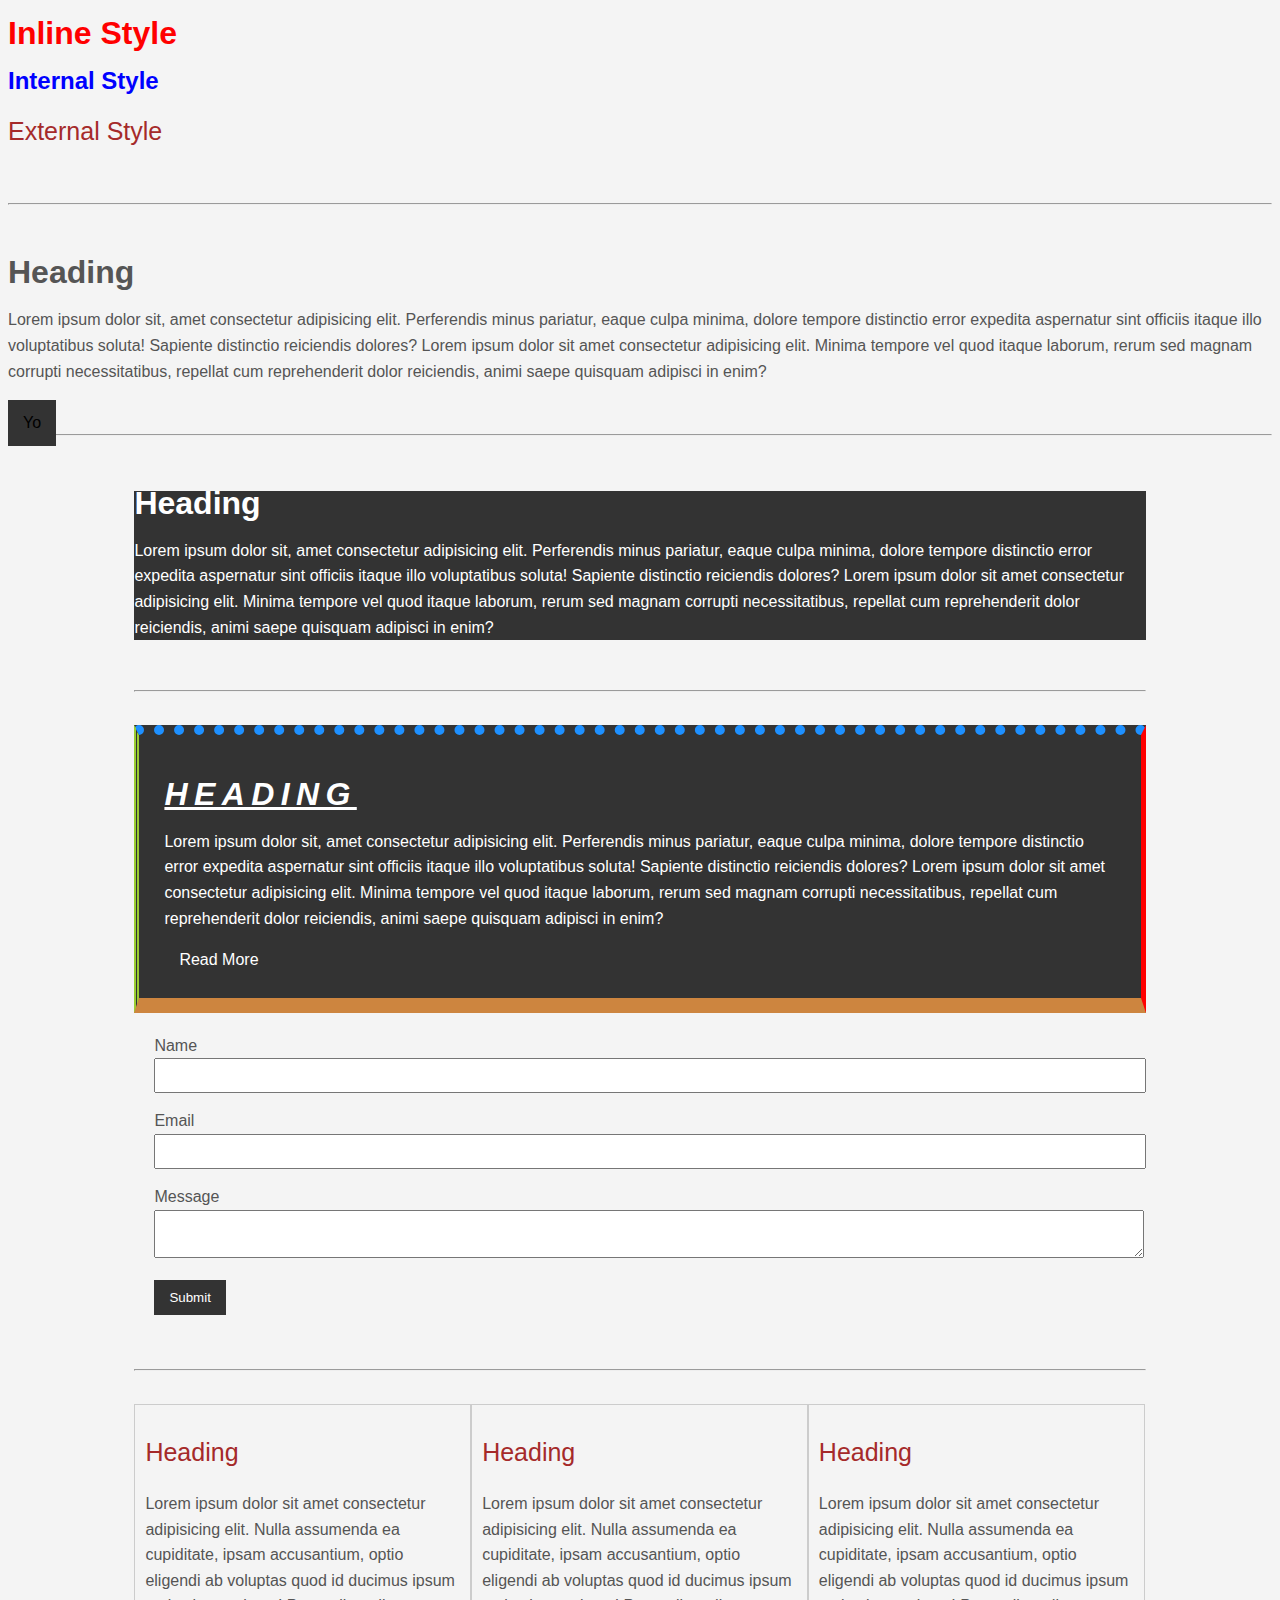
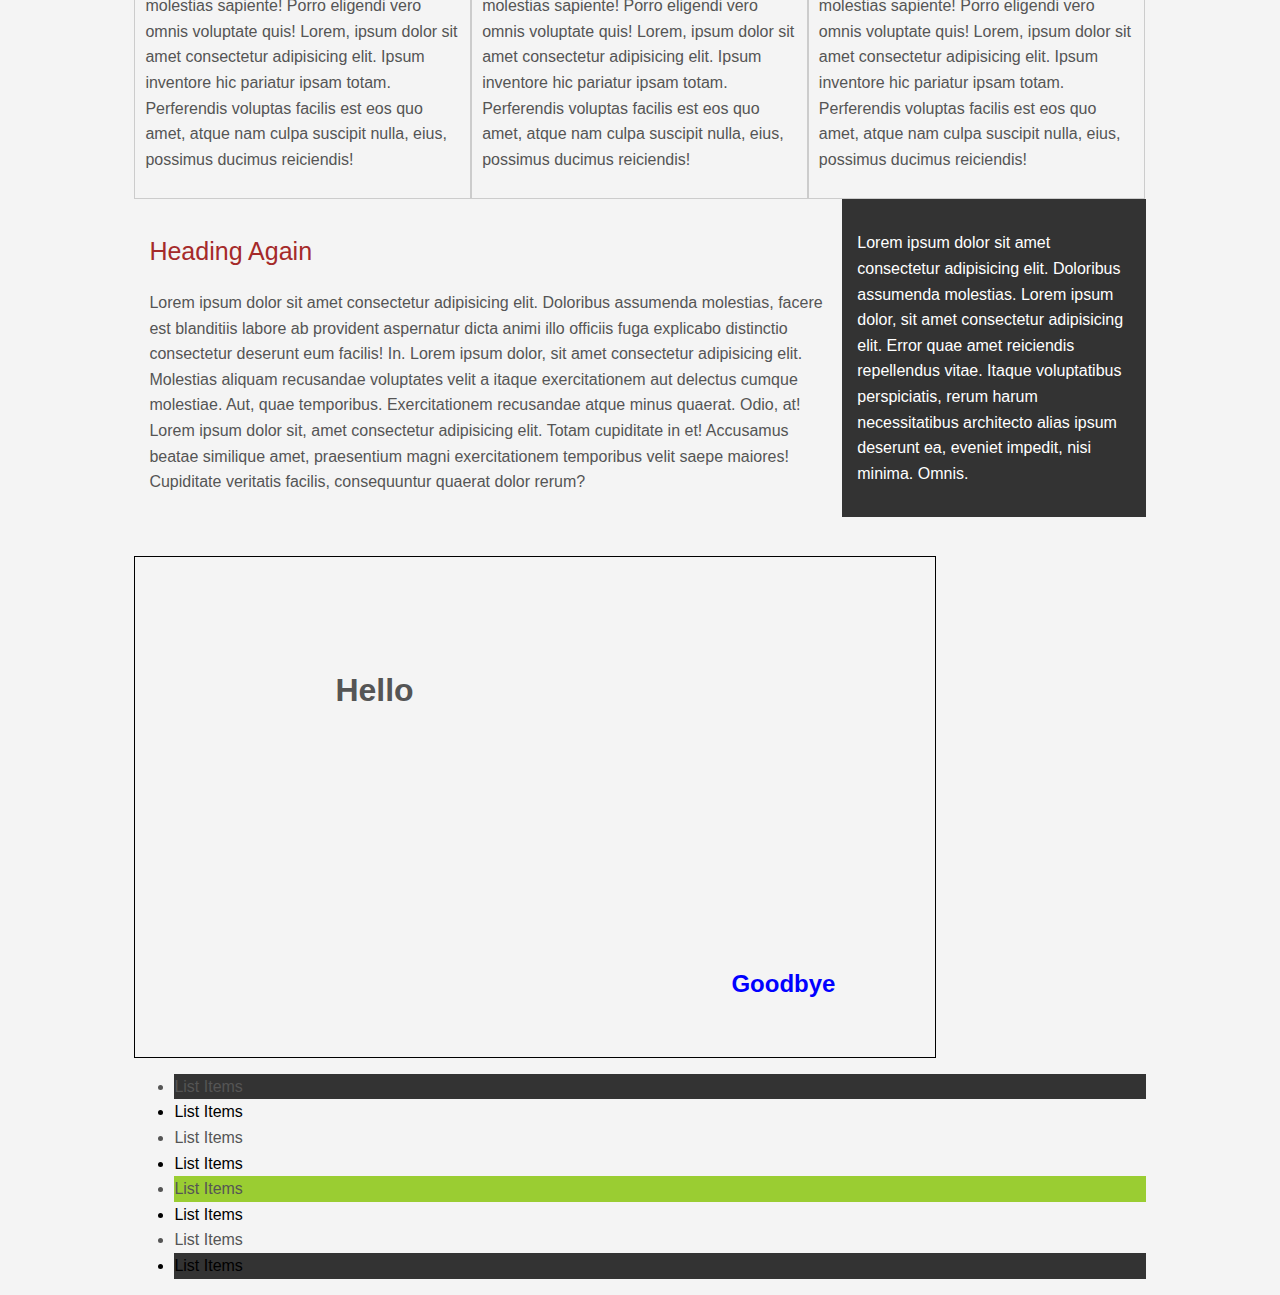
<file: basics/css_crash/index.html>
<!DOCTYPE html>
<html lang="en">
<head>
    <meta charset="UTF-8">
    <meta http-equiv="X-UA-Compatible" content="IE=edge">
    <meta name="viewport" content="width=device-width, initial-scale=1.0">
    <title>CSS Cheat Sheet</title>
    <style>
        h2{
            color: blue;
        }
    </style>
    <link type="text/css" rel="stylesheet" href="css/style.css">
</head>
<body>
    <h1 style="color: red;">Inline Style</h1>
    <h2>Internal Style</h2>
    <h3>External Style</h3>
    <br>
    <hr>
    <br>
    <div class="box-1">
        <h1>Heading</h1>
        <p>Lorem ipsum dolor sit, amet consectetur adipisicing elit. Perferendis minus pariatur, eaque culpa minima, dolore tempore distinctio error expedita aspernatur sint officiis itaque illo voluptatibus soluta! Sapiente distinctio reiciendis dolores? Lorem ipsum dolor sit amet consectetur adipisicing elit. Minima tempore vel quod itaque laborum, rerum sed magnam corrupti necessitatibus, repellat cum reprehenderit dolor reiciendis, animi saepe quisquam adipisci in enim? </p>
    </div>
    <br>
    <hr>
    <br>
    <div class="container">
        <div class="box-2">
            <h1>Heading</h1>
            <p>Lorem ipsum dolor sit, amet consectetur adipisicing elit. Perferendis minus pariatur, eaque culpa minima, dolore tempore distinctio error expedita aspernatur sint officiis itaque illo voluptatibus soluta! Sapiente distinctio reiciendis dolores? Lorem ipsum dolor sit amet consectetur adipisicing elit. Minima tempore vel quod itaque laborum, rerum sed magnam corrupti necessitatibus, repellat cum reprehenderit dolor reiciendis, animi saepe quisquam adipisci in enim? </p>
        </div>
        <br>
        <hr>
        <br>
        <div class="box-3">
            <h1>Heading</h1>
            <p>Lorem ipsum dolor sit, amet consectetur adipisicing elit. Perferendis minus pariatur, eaque culpa minima, dolore tempore distinctio error expedita aspernatur sint officiis itaque illo voluptatibus soluta! Sapiente distinctio reiciendis dolores? Lorem ipsum dolor sit amet consectetur adipisicing elit. Minima tempore vel quod itaque laborum, rerum sed magnam corrupti necessitatibus, repellat cum reprehenderit dolor reiciendis, animi saepe quisquam adipisci in enim? </p>
            <a class="button" href="#">Read More</a>
        </div>

        <form class="my-form">
            <div class="form-group">
                <label>Name</label>
                <input type="text" name="name">
            </div>
            <div class="form-group">
                <label>Email</label>
                <input type="email" name="email">
            </div>
            <div class="form-group">
                <label>Message</label>
                <textarea name="message"></textarea>
            </div>
            <input class="button" type="submit" value="Submit" name="">
        </form>
        <br>
        <hr>
        <br>
        <div class="block">
            <h3>Heading</h3>
            <p>Lorem ipsum dolor sit amet consectetur adipisicing elit. Nulla assumenda ea cupiditate, ipsam accusantium, optio eligendi ab voluptas quod id ducimus ipsum molestias sapiente! Porro eligendi vero omnis voluptate quis! Lorem, ipsum dolor sit amet consectetur adipisicing elit. Ipsum inventore hic pariatur ipsam totam. Perferendis voluptas facilis est eos quo amet, atque nam culpa suscipit nulla, eius, possimus ducimus reiciendis!</p>
        </div>
        <div class="block">
            <h3>Heading</h3>
            <p>Lorem ipsum dolor sit amet consectetur adipisicing elit. Nulla assumenda ea cupiditate, ipsam accusantium, optio eligendi ab voluptas quod id ducimus ipsum molestias sapiente! Porro eligendi vero omnis voluptate quis! Lorem, ipsum dolor sit amet consectetur adipisicing elit. Ipsum inventore hic pariatur ipsam totam. Perferendis voluptas facilis est eos quo amet, atque nam culpa suscipit nulla, eius, possimus ducimus reiciendis!</p>
        </div>
        <div class="block">
            <h3>Heading</h3>
            <p>Lorem ipsum dolor sit amet consectetur adipisicing elit. Nulla assumenda ea cupiditate, ipsam accusantium, optio eligendi ab voluptas quod id ducimus ipsum molestias sapiente! Porro eligendi vero omnis voluptate quis! Lorem, ipsum dolor sit amet consectetur adipisicing elit. Ipsum inventore hic pariatur ipsam totam. Perferendis voluptas facilis est eos quo amet, atque nam culpa suscipit nulla, eius, possimus ducimus reiciendis!</p>
        </div>
        <div class="clr"></div>

        <div id="main-block">
            <h3>Heading Again</h3>
            <p>Lorem ipsum dolor sit amet consectetur adipisicing elit. Doloribus assumenda molestias, facere est blanditiis labore ab provident aspernatur dicta animi illo officiis fuga explicabo distinctio consectetur deserunt eum facilis! In. Lorem ipsum dolor, sit amet consectetur adipisicing elit. Molestias aliquam recusandae voluptates velit a itaque exercitationem aut delectus cumque molestiae. Aut, quae temporibus. Exercitationem recusandae atque minus quaerat. Odio, at! Lorem ipsum dolor sit, amet consectetur adipisicing elit. Totam cupiditate in et! Accusamus beatae similique amet, praesentium magni exercitationem temporibus velit saepe maiores! Cupiditate veritatis facilis, consequuntur quaerat dolor rerum?</p>
        </div>

        <div id="side-bar">
            <p>Lorem ipsum dolor sit amet consectetur adipisicing elit. Doloribus assumenda molestias. Lorem ipsum dolor, sit amet consectetur adipisicing elit. Error quae amet reiciendis repellendus vitae. Itaque voluptatibus perspiciatis, rerum harum necessitatibus architecto alias ipsum deserunt ea, eveniet impedit, nisi minima. Omnis.</p>
        </div>

        <div class="clr"></div>

        <div class="p-box">
            <h1>Hello</h1>
            <h2>Goodbye</h2>
        </div>

        <ul class="my-list">
            <li>List Items</li>
            <li>List Items</li>
            <li>List Items</li>
            <li>List Items</li>
            <li>List Items</li>
            <li>List Items</li>
            <li>List Items</li>
            <li>List Items</li>
        </ul>
    </div>

    <a class="fix-me button" href="">Yo</a>
</body>
</html>
</file>
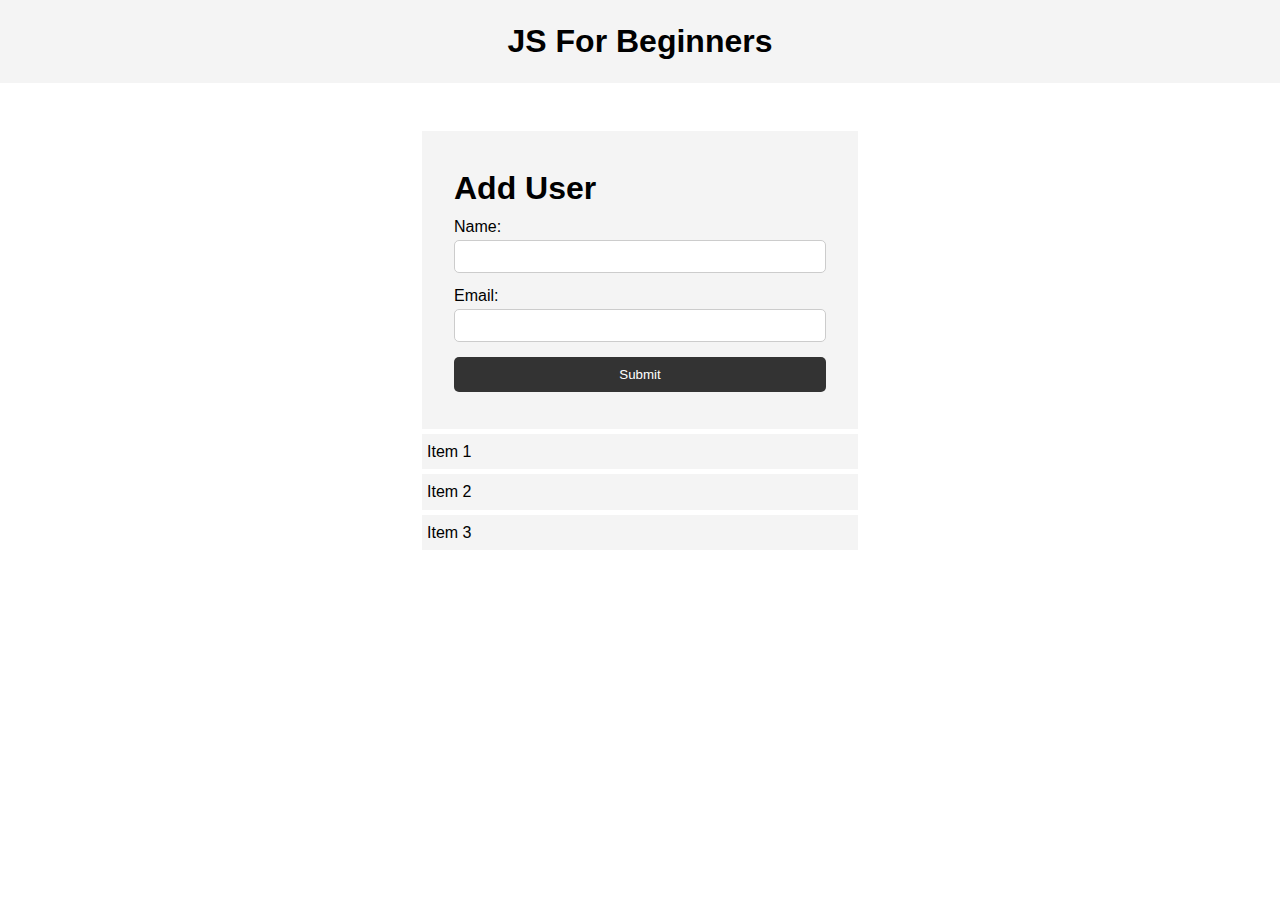
<file: basics/javascript_crash/index.html>
<!DOCTYPE html>
<html lang="en">
  <head>
    <meta charset="UTF-8" />
    <meta name="viewport" content="width=device-width, initial-scale=1.0" />
    <meta http-equiv="X-UA-Compatible" content="ie=edge" />
    <title>JS For Beginners</title>
    <link rel="stylesheet" href="style.css">
  </head>
  <body>
    <header>
      <h1>JS For Beginners</h1>
    </header>

    <section class="container">
      <form id="my-form">
        <h1>Add User</h1>
        <div class="msg"></div>
        <div>
          <label for="name">Name:</label>
          <input type="text" id="name">
        </div>
        <div>
          <label for="email">Email:</label>
          <input type="text" id="email">
        </div>
        <input class="btn" type="submit" value="Submit">
      </form>

      <ul id="users"></ul>

    <ul class="items">
        <li class="item">Item 1</li>
        <li class="item">Item 2</li>
        <li class="item">Item 3</li>
    </ul>
    </section>
    

    <script src="main.js"></script>
  </body>
</html>
</file>
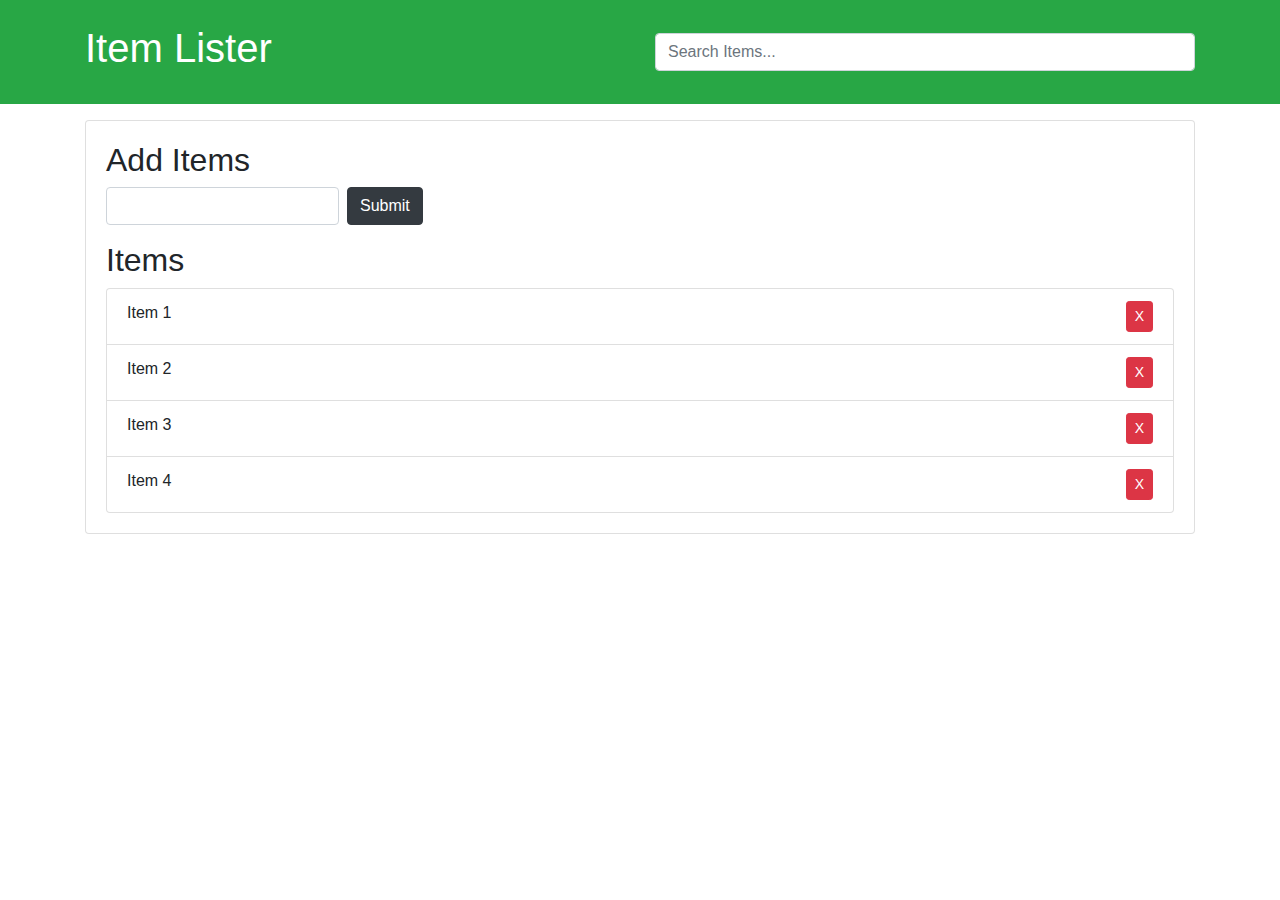
<file: basics/javascript_dom_crash/index.html>
<!DOCTYPE html>
<html lang="en">
    <head>
        <meta charset="UTF-8">
        <meta http-equiv="X-UA-Compatible" content="IE=edge">
        <meta name="viewport" content="width=device-width, initial-scale=1.0">
        <title>Item Lister</title>
        <meta http-equiv="X-UA-Compatible" content="ie=edge">
        <link rel="stylesheet" href="https://cdn.jsdelivr.net/npm/bootstrap@4.0.0/dist/css/bootstrap.min.css" integrity="sha384-Gn5384xqQ1aoWXA+058RXPxPg6fy4IWvTNh0E263XmFcJlSAwiGgFAW/dAiS6JXm" crossorigin="anonymous">
    </head>
    <body>
        <header id="main-header" class="bg-success text-white p-4 mb-3">
    <div class="container">
      <div class="row">
        <div class="col-md-6">
            <h1 id="header-title">Item Lister</h1>
        </div>
        <div class="col-md-6 align-self-center">
            <input type="text" class="form-control" id="filter" placeholder="Search Items...">
        </div>
      </div>
    </div>
  </header>
  <div class="container">
   <div id="main" class="card card-body">
    <h2 class="title">Add Items</h2>
    <form id="addForm" class="form-inline mb-3">
      <input type="text" class="form-control mr-2" id="item">
      <input type="submit" class="btn btn-dark" value="Submit">
    </form>
    <h2 class="title">Items</h2>
    <ul id="items" class="list-group">
      <li class="list-group-item">Item 1 <button class="btn btn-danger btn-sm float-right delete">X</button></li>
      <li class="list-group-item">Item 2 <button class="btn btn-danger btn-sm float-right delete">X</button></li>
      <li class="list-group-item">Item 3 <button class="btn btn-danger btn-sm float-right delete">X</button></li>
      <li class="list-group-item">Item 4 <button class="btn btn-danger btn-sm float-right delete">X</button></li>
    </ul>
   </div>
  </div>
        <script src="main.js"></script>
    </body>
</html>
</file>
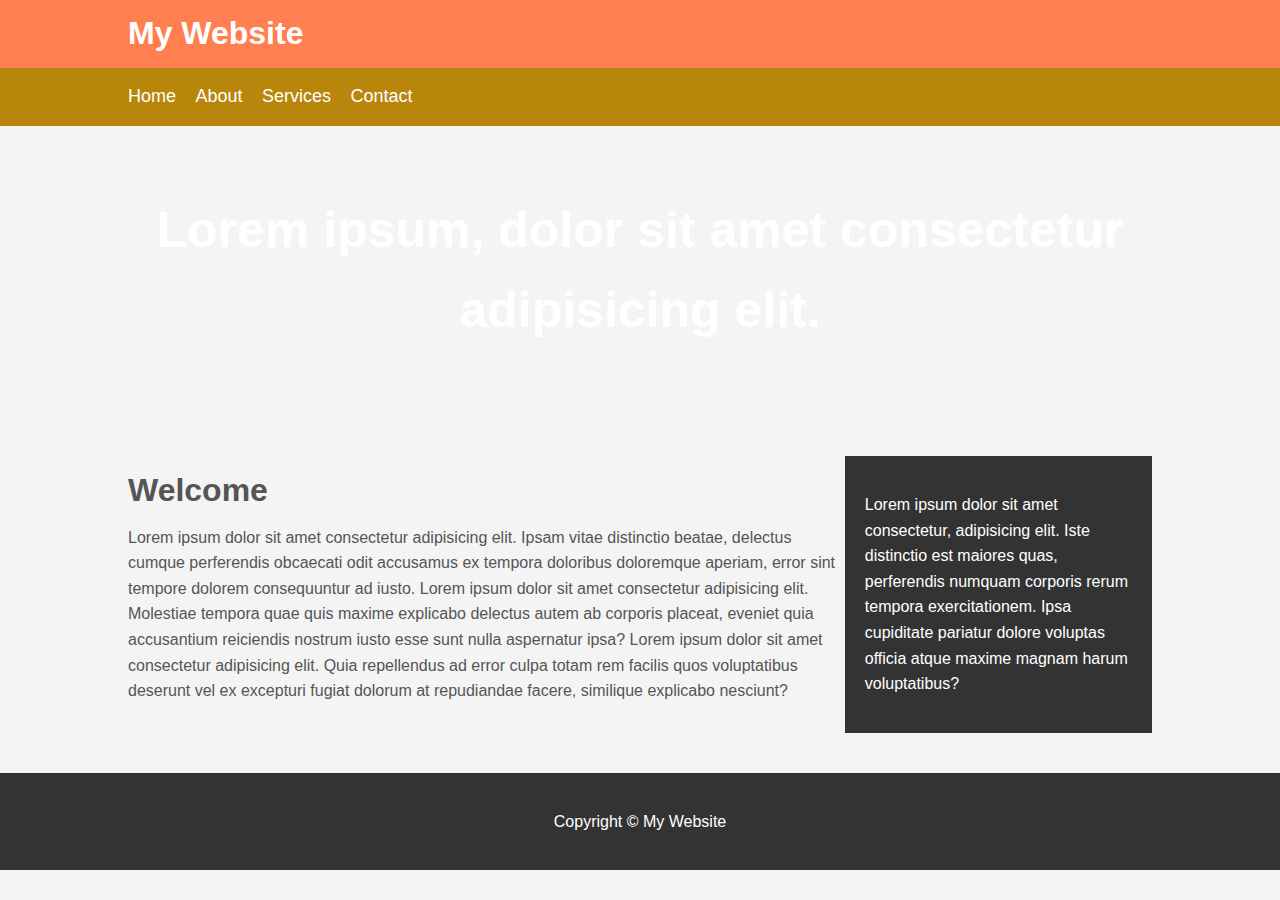
<file: basics/my-website/index.html>
<!DOCTYPE html>
<html lang="en">
<head>
    <meta charset="UTF-8">
    <meta http-equiv="X-UA-Compatible" content="IE=edge">
    <meta name="viewport" content="width=device-width, initial-scale=1.0">
    <title>My Website</title>
    <link type="text/css" rel="stylesheet" href="css/style.css">
</head>
<body>
    <header id="main-header">
        <div class="container">
            <h1>My Website</h1>
        </div>
    </header>

    <nav id="navbar">
        <div class="container">
            <ul>
                <li><a href="#">Home</a></li>
                <li><a href="#">About</a></li>
                <li><a href="#">Services</a></li>
                <li><a href="#">Contact</a></li>
            </ul>
        </div>
    </nav>

    <section id="showcase">
        <div class="container">
            <h1>Lorem ipsum, dolor sit amet consectetur adipisicing elit.</h1>
        </div>
    </section>
    <div class="container">
        <section id="main">
            <h1>Welcome</h1>
            <p>Lorem ipsum dolor sit amet consectetur adipisicing elit. Ipsam vitae distinctio beatae, delectus cumque perferendis obcaecati odit accusamus ex tempora doloribus doloremque aperiam, error sint tempore dolorem consequuntur ad iusto. Lorem ipsum dolor sit amet consectetur adipisicing elit. Molestiae tempora quae quis maxime explicabo delectus autem ab corporis placeat, eveniet quia accusantium reiciendis nostrum iusto esse sunt nulla aspernatur ipsa? Lorem ipsum dolor sit amet consectetur adipisicing elit. Quia repellendus ad error culpa totam rem facilis quos voluptatibus deserunt vel ex excepturi fugiat dolorum at repudiandae facere, similique explicabo nesciunt?</p>
        </section>

        <aside id="sidebar">
            <p>Lorem ipsum dolor sit amet consectetur, adipisicing elit. Iste distinctio est maiores quas, perferendis numquam corporis rerum tempora exercitationem. Ipsa cupiditate pariatur dolore voluptas officia atque maxime magnam harum voluptatibus?</p>
        </aside>
    </div>
    <footer id="main-footer">
        <p>Copyright &copy; My Website</p>
    </footer>
</body>
</html>
</file>
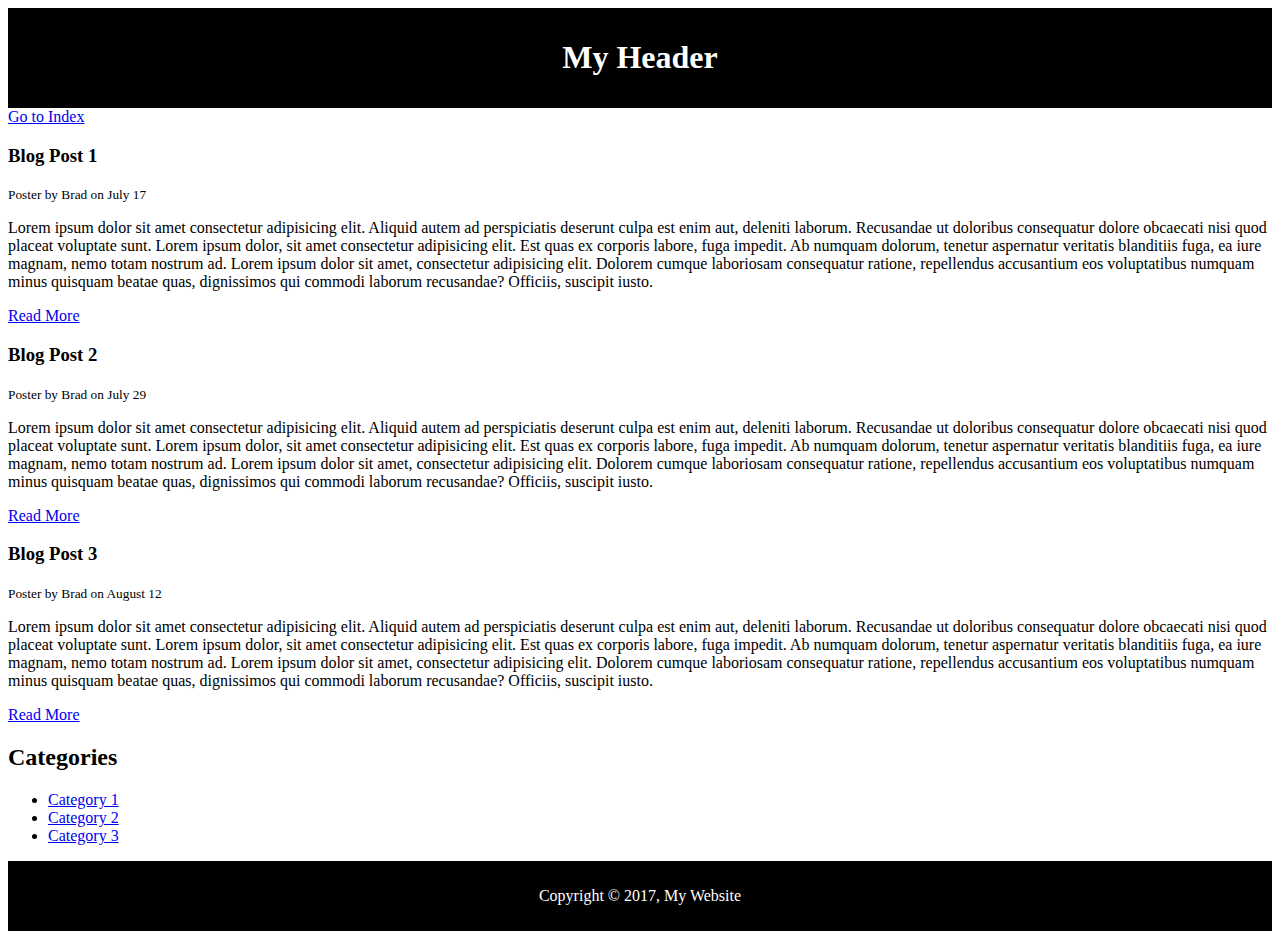
<file: basics/html_crash/blog.html>
<!DOCTYPE html>
<html lang="en">
<head>
    <meta charset="UTF-8">
    <meta http-equiv="X-UA-Compatible" content="IE=edge">
    <meta name="viewport" content="width=device-width, initial-scale=1.0">
    <title>My Blog</title>
    <style type="text/css">
        #main-header{
            text-align:center;
            background-color:black;
            color:white;
            padding:10px;
        }
        #main-footer{
            text-align:center;
            background-color:black;
            color:white;
            padding:10px;
        }
    </style>
</head>
<body>
    <header id="main-header">
        <h1>My Header</h1>
    </header>

    <a href="index.html">Go to Index</a>
    <section>
        <article class="post">
            <h3>Blog Post 1</h3>
            <small>Poster by Brad on July 17</small>
            <p>Lorem ipsum dolor sit amet consectetur adipisicing elit. Aliquid autem ad perspiciatis deserunt culpa est enim aut, deleniti laborum. Recusandae ut doloribus consequatur dolore obcaecati nisi quod placeat voluptate sunt. Lorem ipsum dolor, sit amet consectetur adipisicing elit. Est quas ex corporis labore, fuga impedit. Ab numquam dolorum, tenetur aspernatur veritatis blanditiis fuga, ea iure magnam, nemo totam nostrum ad. Lorem ipsum dolor sit amet, consectetur adipisicing elit. Dolorem cumque laboriosam consequatur ratione, repellendus accusantium eos voluptatibus numquam minus quisquam beatae quas, dignissimos qui commodi laborum recusandae? Officiis, suscipit iusto.</p>
            <a href="post.html">Read More</a>
        </article>

        <article class="post">
            <h3>Blog Post 2</h3>
            <small>Poster by Brad on July 29</small>
            <p>Lorem ipsum dolor sit amet consectetur adipisicing elit. Aliquid autem ad perspiciatis deserunt culpa est enim aut, deleniti laborum. Recusandae ut doloribus consequatur dolore obcaecati nisi quod placeat voluptate sunt. Lorem ipsum dolor, sit amet consectetur adipisicing elit. Est quas ex corporis labore, fuga impedit. Ab numquam dolorum, tenetur aspernatur veritatis blanditiis fuga, ea iure magnam, nemo totam nostrum ad. Lorem ipsum dolor sit amet, consectetur adipisicing elit. Dolorem cumque laboriosam consequatur ratione, repellendus accusantium eos voluptatibus numquam minus quisquam beatae quas, dignissimos qui commodi laborum recusandae? Officiis, suscipit iusto.</p>
            <a href="post.html">Read More</a>
        </article>

        <article class="post">
            <h3>Blog Post 3</h3>
            <small>Poster by Brad on August 12</small>
            <p>Lorem ipsum dolor sit amet consectetur adipisicing elit. Aliquid autem ad perspiciatis deserunt culpa est enim aut, deleniti laborum. Recusandae ut doloribus consequatur dolore obcaecati nisi quod placeat voluptate sunt. Lorem ipsum dolor, sit amet consectetur adipisicing elit. Est quas ex corporis labore, fuga impedit. Ab numquam dolorum, tenetur aspernatur veritatis blanditiis fuga, ea iure magnam, nemo totam nostrum ad. Lorem ipsum dolor sit amet, consectetur adipisicing elit. Dolorem cumque laboriosam consequatur ratione, repellendus accusantium eos voluptatibus numquam minus quisquam beatae quas, dignissimos qui commodi laborum recusandae? Officiis, suscipit iusto.</p>
            <a href="post.html">Read More</a>
        </article>
    </section>

    <aside>
        <h2>Categories</h2>
        <nav>
            <ul>
                <li><a href="#">Category 1</a></li>
                <li><a href="#">Category 2</a></li>
                <li><a href="#">Category 3</a></li>
            </ul>
        </nav>
    </aside>

    <footer id="main-footer">
        <p>Copyright &copy; 2017, My Website</p>
    </footer>
</body>
</html>
</file>
<file: basics/css_crash/css/style.css>
h3{
    font-size: 25px;
    color:rgb(165, 42, 42);
    font-weight: normal;
}

body{
    background-color: #f4f4f4;
    color: #555555;
    font-family: Arial, Helvetica, sans-serif;
    line-height: 1.6em;
}

.container{
    width: 80%;
    margin:auto;
}

.my-form{
    padding: 20px;
}

.my-form .form-group{
    padding-bottom: 15px;
}

.my-form label{
    display:block;
}

.my-form input[type = "text"], .my-form textarea, .my-form input[type = "email"]{
    padding:8px;
    width:100%;
}

.button {
    background-color: #333;
    color: #fff;
    padding: 10px 15px;
    border: none;
}

.clr{
    clear: both;
}

.button:hover{
    background: red;
    color: white;
}

.block{
    float:left;
    width:33.3%;
    border: 1px solid #ccc;
    padding: 10px;
    box-sizing: border-box;
}

.box-2{
    background-color: #333;
    color: white;
}

.box-3{
    background-color: #333;
    color: white;
    border-right: 5px red solid;
    border-left: 5px yellowgreen double;
    border-top: 10px dodgerblue dotted;
    border-bottom: 10px peru solid;
    border-bottom-width: 15px;
    padding: 25px;
    margin-top: 30 px;
}

.box-3 h1{
    font-family: Verdana, Geneva, Tahoma, sans-serif;
    font-weight: 800;
    font-style: italic;
    text-decoration: underline;
    text-transform: uppercase;
    letter-spacing: 0.2em;
    word-spacing: 1em;
}

a{
    text-decoration: none;
    color: black;
}

a:hover{
    color:red;
}

a:active{
    color:green;
}

a:visited{
    color:black;
}

.categ{
    border: 1px lightcoral solid;
    padding: 10px;
    border-radius: 15px;
}

.categ h5{
    text-align: center;
    font-family:'Trebuchet MS', 'Lucida Sans Unicode', 'Lucida Grande', 'Lucida Sans', Arial, sans-serif;
    color: beige;
    font-size: 50px;
}

.categ li{
    padding-bottom: 8px;
    border-bottom: dotted 1px #333;
    list-style-image: url(http://www.clipartbest.com/cliparts/KTj/Xzx/KTjXzxRLc.png);
}

#main-block{
    float:left;
    width: 70%;
    padding:15px;
    box-sizing: border-box;
}

#side-bar{
    float:right;
    width:30%;
    background-color: #333;
    color: #fff;
    padding:15px;
    box-sizing: border-box;
}

.p-box{
    width:800px;
    height:500px;
    border:1px solid #000;
    margin-top:30px;
    position:relative;
    background-image: url(https://thumbs.dreamstime.com/b/lion-standing-panthera-leo-years-old-isolated-white-40402975.jpg);
}

.p-box h1{
    position:absolute;
    top:100px;
    left:200px;
}

.p-box h2{
    position:absolute;
    bottom:40px;
    right:100px;
}

.fix-me{
    position:fixed;
    top:400px;
}

.my-list li:first-child{
    background-color: #333;
}

.my-list li:last-child{
    background-color: #333;
}

.my-list li:nth-child(5){
    background-color: yellowgreen;
}

.my-list li:nth-child(even){
    color: black;
}
</file>
<file: basics/javascript_crash/style.css>
* {
    margin: 0;
    padding: 0;
    box-sizing: border-box;
  }
  
  body {
    font-family: Arial, Helvetica, sans-serif;
    line-height: 1.6;
  }
  
  ul {
    list-style: none;
  }
  
  ul li {
    padding: 5px;
    background: #f4f4f4;
    margin: 5px 0;
  }
  
  header {
    background: #f4f4f4;
    padding: 1rem;
    text-align: center;
  }
  
  .container {
    margin: auto;
    width: 500px;
    overflow: auto;
    padding: 3rem 2rem;
  }
  
  #my-form {
    padding: 2rem;
    background: #f4f4f4;
  }
  
  #my-form label {
    display: block;
  }
  
  #my-form input[type='text'] {
    width: 100%;
    padding: 8px;
    margin-bottom: 10px;
    border-radius: 5px;
    border: 1px solid #ccc;
  }
  
  .btn {
    display: block;
    width: 100%;
    padding: 10px 15px;
    border: 0;
    background: #333;
    color: #fff;
    border-radius: 5px;
    margin: 5px 0;
  }
  
  .btn:hover {
    background: #444;
  }
  
  .bg-dark {
    background: #333;
    color: #fff;
  }
  
  .error {
    background: orangered;
    color: #fff;
    padding: 5px;
    margin: 5px;
  }
</file>
<file: basics/my-website/css/style.css>
body{
    background-color: #f4f4f4;
    color:#555;
    font-family: Arial, Helvetica, sans-serif;
    font-size:16px;
    line-height: 1.6em;
    margin:0;
}

.container{
    width:80%;
    margin:auto;
    overflow:hidden;
}

#main-header{
    background-color: coral;
    color:#fff;
}

#navbar{
    background-color: darkgoldenrod;
    color: #fff;
}

#navbar ul{
    padding:0;
    list-style:none;
}

#navbar li{
    display:inline;
}

#navbar a{
    color: #fff;
    text-decoration: none;
    font-size: 18px;
    padding-right:15px;
}

#showcase{
    background-image: url(https://cdn.hovia.com/app/uploads/Coral-Reef-Pattern-Wallpaper-Mural-PlCoral-Reef-Pattern-Wallpaper-Muralin.jpg);
    background-position: center right;
    min-height: 300px;
    margin-bottom:30px;
    text-align:center;
}

#showcase h1{
    color:#fff;
    font-size: 50px;
    line-height: 1.6em;
    padding-top:30px;
}

#main{
    float:left;
    width:70%;
    padding:0, 30px;
    box-sizing: border-box;
}

#sidebar{
    float:right;
    width:30%;
    background: #333;
    color:#fff;
    padding:20px;
    box-sizing: border-box;
}

#main-footer{
    background: #333;
    color: #fff;
    text-align: center;
    padding: 20px;
    margin-top:40px;
}

@media(max-width:600px){
    #main{
        width:100%;
        float:none;
    }
    #sidebar{
        width:100%;
        float:none;
    }
}
</file>
